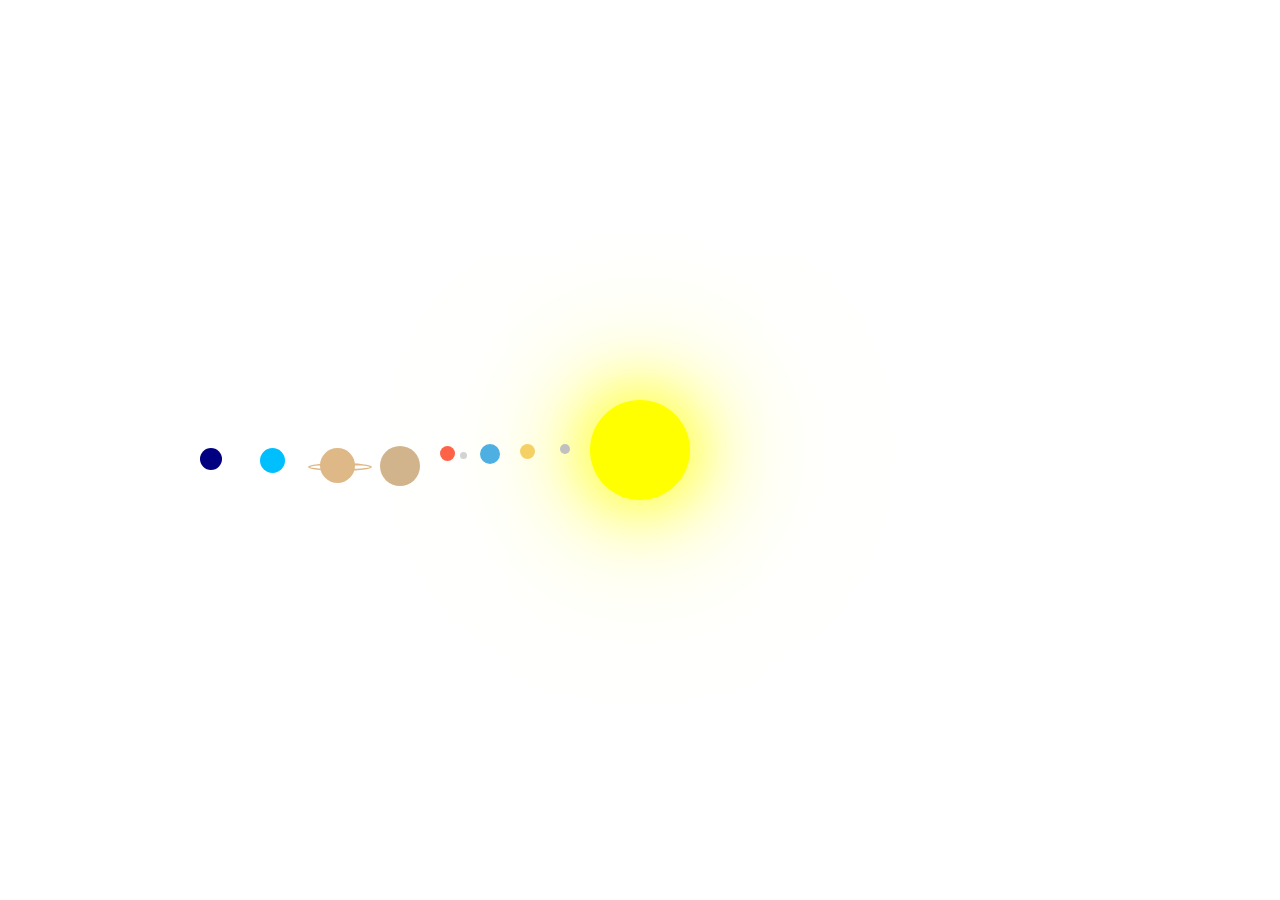
<file: index.html>
<!DOCTYPE html>
<html lang="en">
<head>
  <meta charset="UTF-8">
  <meta name="viewport" content="width=device-width, initial-scale=1.0">
  <link rel="stylesheet" href="styles.css">
</head>
<body>
  <div id="sun"></div>
  <div class="planet" id="mercury"></div>
  <div class="planet" id="venus"></div>
  <div class="planet" id="earth">
    <div id="moon"></div>
  </div>
  <div class="planet" id="mars"></div>
  <div class="planet" id="jupiter"></div>
  <div class="planet" id="saturn">
    <div class="ring"></div>
  </div>
  <div class="planet" id="uranus"></div>
  <div class="planet" id="neptune"></div>
  <script src="script.js"></script>
</body>
</html>
</file>
<file: styles.css>
body {
  margin: 0;
  overflow: hidden;
  background: url('https://dm0qx8t0i9gc9.cloudfront.net/thumbnails/video/GTYSdDW/sparkling-night-sky-in-space_thumbnail-1080_01.png'); /* Replace 'starry-background.jpg' with your starry background image */
  background-size: cover;
}

#sun {
  width: 100px;
  height: 100px;
  background-color: yellow;
  box-shadow: 0px 0px 50px 15px rgba(255, 255, 0, 0.5),  /* Medium-sized glow */
              0px 0px 100px 30px rgba(255, 255, 0, 0.3), /* Larger, softer glow */
              0px 0px 200px 60px rgba(255, 255, 0, 0.1); /* Faint, wide outer glow */
  border-radius: 50%;
  position: absolute;
  left: 50%;
  top: 50%;
  transform: translate(-50%, -50%);
}

.planet {
  border-radius: 50%;
  position: absolute;
}

#mercury { background-color: #c0c0c0; width: 10px; height: 10px; }
#venus   { background-color: #f5d165; width: 15px; height: 15px; }
#earth   { background-color: #4eb0e2; width: 20px; height: 20px; }
#mars    { background-color: #ff6347; width: 15px; height: 15px; }
#jupiter { background-color: #d2b48c; width: 40px; height: 40px; }
#saturn  { background-color: #deb887; width: 35px; height: 35px; position: absolute; }
#uranus  { background-color: #00bfff; width: 25px; height: 25px; }
#neptune { background-color: #000080; width: 22px; height: 22px; }

.ring {
  border: 2px solid #deb887; /* Color of the Saturn's rings */
  border-radius: 50%;
  position: absolute;
  width: 60px; /* Width of the rings */
  height: 4px; /* Thickness of the rings */
  top: calc(50% - 2px);
  left: calc(50% - 30px);
  transform-origin: center bottom;
}

#moon {
  background-color: #d3d3d3;
  width: 7px;
  height: 7px;
  border-radius: 50%;
  position: absolute;
}
</file>
